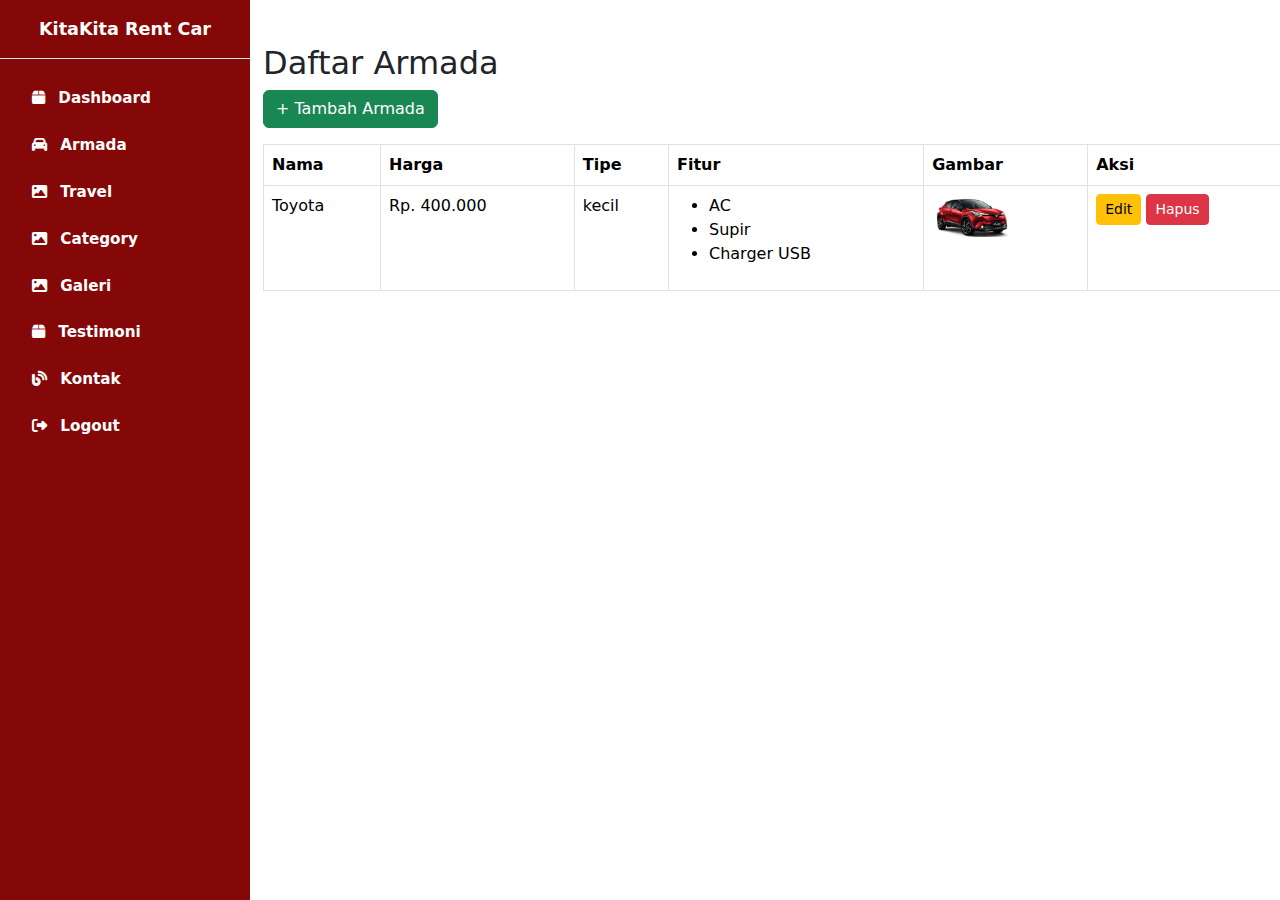
<file: admin/armada.html>
<!DOCTYPE html>
<html>

<head>
    <title>Admin Dashboard - Rental Mobil</title>
    <link rel="stylesheet" href="https://cdn.jsdelivr.net/npm/bootstrap@5.3.0/dist/css/bootstrap.min.css">
    <link rel="stylesheet" href="https://cdn.jsdelivr.net/npm/bootstrap-icons@1.10.5/font/bootstrap-icons.css">
    <link rel="stylesheet" href="https://cdnjs.cloudflare.com/ajax/libs/font-awesome/6.5.0/css/all.min.css">
    <link rel="stylesheet" href="/css/admin.css">
</head>

<body>
    <button id="menu-toggle" class="btn btn-outline-secondary d-md-none m-3">
        <i class="fas fa-bars"></i>
    </button>

    <aside id="sidebar" class="sidebar text-white">
        <div class="sidebar-header text-center py-3 border-bottom">
            <a class="navbar-brand text-white fw-bold" href="/admin/dashboard.html">
                KitaKita Rent Car
            </a>
        </div>
        <ul class="nav flex-column p-3">
            <li class="nav-item">
                <a class="nav-link text-white fw-bold" href="/admin/dashboard.html">
                    <i class="fas fa-box me-2"></i> Dashboard
                </a>
            </li>
            <li class="nav-item">
                <a class="nav-link text-white fw-bold" href="/admin/armada.html">
                    <i class="fas fa-car me-2"></i> Armada
                </a>
            </li>
            <li class="nav-item">
                <a class="nav-link text-white fw-bold" href="/admin/travel.html">
                    <i class="fas fa-image me-2"></i> Travel
                </a>
            </li>
            <li class="nav-item">
                <a class="nav-link text-white fw-bold" href="/admin/kategori.html">
                    <i class="fas fa-image me-2"></i> Category
                </a>
            </li>
            <li class="nav-item">
                <a class="nav-link text-white fw-bold" href="/admin/galeri.html">
                    <i class="fas fa-image me-2"></i> Galeri
                </a>
            </li>
            <li class="nav-item">
                <a class="nav-link text-white fw-bold" href="/admin/testimoni.html">
                    <i class="fas fa-box me-2"></i> Testimoni
                </a>
            </li>
            <li class="nav-item">
                <a class="nav-link text-white fw-bold" href="/admin/kontak.html ">
                    <i class="fas fa-blog me-2"></i> Kontak
                </a>
            </li>
            <li class="nav-item">
                <form method="POST" class="d-inline w-100">
                    <button type="submit" class="nav-link text-white fw-bold btn w-100 text-start"
                        style="background: none; border: none;">
                        <i class="fas fa-right-from-bracket me-2"></i> Logout
                    </button>
                </form>
            </li>
        </ul>
    </aside>

    <div id="main-content" class="container mt-4 px-3 px-md-5">
        <h2>Daftar Armada</h2>

        <button class="btn btn-success mb-3" data-bs-toggle="modal" data-bs-target="#createModal">
            + Tambah Armada
        </button>

        <table class="table table-bordered">
            <thead>
                <tr>
                    <th>Nama</th>
                    <th>Harga</th>
                    <th>Tipe</th>
                    <th>Fitur</th>
                    <th>Gambar</th>
                    <th>Aksi</th>
                </tr>
            </thead>
            <tbody>
                <tr>
                    <td>Toyota</td>
                    <td>Rp. 400.000</td>
                    <td>kecil</td>
                    <td>
                        <ul>
                            <li>AC</li>
                            <li>Supir</li>
                            <li>Charger USB</li>
                        </ul>
                    </td>
                    <td>
                        <img src="/asset/mobil1.png" width="80">
                    </td>
                    <td>
                        <!-- Tombol Edit -->
                        <button class="btn btn-sm btn-warning" data-bs-toggle="modal" data-bs-target="#editModal">
                            Edit
                        </button>

                        <!-- Form Hapus -->
                        <form method="POST" style="display:inline-block">
                            <button class="btn btn-sm btn-danger"
                                onclick="return confirm('Yakin hapus?')">Hapus</button>
                        </form>
                    </td>
                </tr>
            </tbody>
        </table>

        <!-- Modal Tambah -->
        <div class="modal fade" id="createModal" tabindex="-1" aria-hidden="true">
            <div class="modal-dialog modal-lg">
                <form method="POST" enctype="multipart/form-data" class="modal-content">
                    <div class="modal-header">
                        <h5 class="modal-title">Tambah Armada</h5>
                        <button type="button" class="btn-close" data-bs-dismiss="modal"></button>
                    </div>
                    <div class="modal-body">
                        <div class="mb-3">
                            <label>Nama Mobil</label>
                            <input type="text" name="name" class="form-control is-invalid">
                        </div>

                        <div class="mb-3">
                            <label>Harga</label>
                            <input type="number" name="price" class="form-control is-invalid">
                        </div>

                        <div class="mb-3">
                            <label>Tipe</label>
                            <select name="type" class="form-control is-invalid">
                                <option value="">-- Pilih Tipe --</option>
                                <option value="kecil">Kecil</option>
                                <option value="besar">Besar</option>
                            </select>
                        </div>

                        <div class="mb-3">
                            <label>Fitur (maksimal 4 fitur)</label>
                            <input type="text" name="features[]" class="form-control mb-2"
                                placeholder="Contoh: AC, Charger USB, dll">
                            <input type="text" name="features[]" class="form-control mb-2"
                                placeholder="Contoh: AC, Charger USB, dll">
                            <input type="text" name="features[]" class="form-control mb-2"
                                placeholder="Contoh: AC, Charger USB, dll">
                        </div>

                        <div class="mb-3">
                            <label>Nomor WhatsApp</label>
                            <input type="text" name="waLink" class="form-control is-invalid">
                        </div>

                        <div class="mb-3">
                            <label>Gambar</label>
                            <input type="file" name="image" class="form-control is-invalid">
                        </div>

                    </div>
                    <div class="modal-footer">
                        <button type="button" class="btn btn-secondary" data-bs-dismiss="modal">Tutup</button>
                        <button type="submit" class="btn btn-primary">Simpan</button>
                    </div>
                </form>
            </div>
        </div>

        <!-- Modal Edit -->
        <div class="modal fade" id="editModal" tabindex="-1" aria-hidden="true">
            <div class="modal-dialog modal-lg">
                <form method="POST" enctype="multipart/form-data" class="modal-content">
                    <div class="modal-header">
                        <h5 class="modal-title">Edit Armada</h5>
                        <button type="button" class="btn-close" data-bs-dismiss="modal"></button>
                    </div>
                    <div class="modal-body">
                        <div class="mb-3">
                            <label>Nama Mobil</label>
                            <input type="text" name="name" class="form-control is-invalid">
                        </div>

                        <div class="mb-3">
                            <label>Harga</label>
                            <input type="number" name="price" class="form-control is-invalid">
                        </div>

                        <div class="mb-3">
                            <label>Tipe</label>
                            <select name="type" class="form-control is-invalid">
                                <option value="">-- Pilih Tipe --</option>
                                <option value="kecil">Kecil</option>
                                <option value="besar">Besar</option>
                            </select>
                        </div>

                        <div class="mb-3">
                            <label>Fitur (maksimal 4 fitur)</label>
                            <input type="text" name="features[]" class="form-control mb-2"
                                placeholder="Contoh: AC, Charger USB, dll">
                            <input type="text" name="features[]" class="form-control mb-2"
                                placeholder="Contoh: AC, Charger USB, dll">
                            <input type="text" name="features[]" class="form-control mb-2"
                                placeholder="Contoh: AC, Charger USB, dll">
                        </div>

                        <div class="mb-3">
                            <label>Nomor WhatsApp</label>
                            <input type="text" name="waLink" class="form-control is-invalid">
                        </div>

                        <div class="mb-3">
                            <label>Gambar</label>
                            <input type="file" name="image" class="form-control is-invalid">
                        </div>
                    </div>
                    <div class="modal-footer">
                        <button type="button" class="btn btn-secondary" data-bs-dismiss="modal">Tutup</button>
                        <button type="submit" class="btn btn-success">Simpan</button>
                    </div>
                </form>
            </div>
        </div>
    </div>

    <script src="https://cdn.jsdelivr.net/npm/bootstrap@5.3.0/dist/js/bootstrap.bundle.min.js"></script>
    <script src="/js/admin.js"></script>
</body>

</html>
</file>
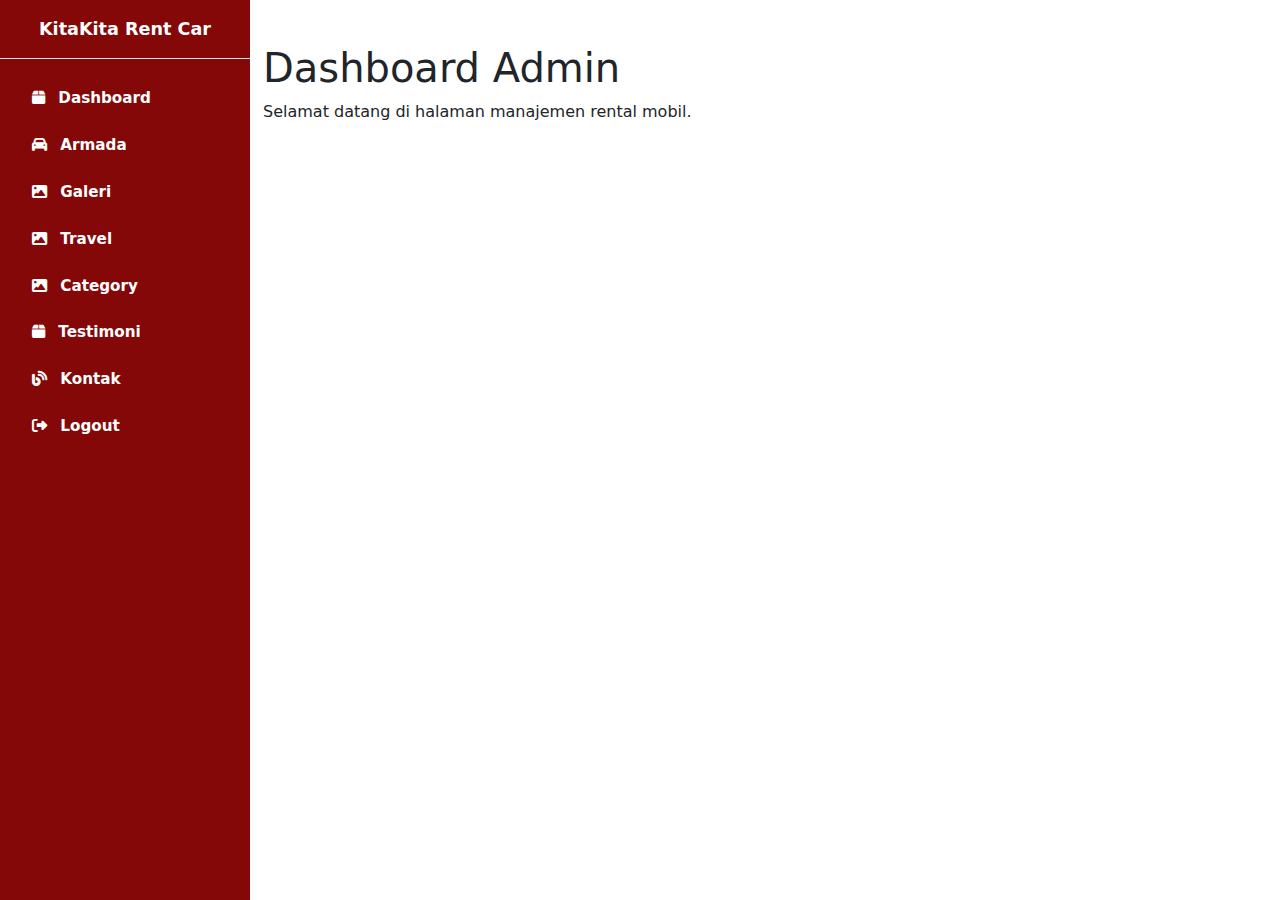
<file: admin/dashboard.html>
<!DOCTYPE html>
<html>

<head>
    <title>Admin Dashboard - Rental Mobil</title>
    <link rel="stylesheet" href="https://cdn.jsdelivr.net/npm/bootstrap@5.3.0/dist/css/bootstrap.min.css">
    <link rel="stylesheet" href="https://cdn.jsdelivr.net/npm/bootstrap-icons@1.10.5/font/bootstrap-icons.css">
    <link rel="stylesheet" href="https://cdnjs.cloudflare.com/ajax/libs/font-awesome/6.5.0/css/all.min.css">
    <link rel="stylesheet" href="/css/admin.css">
</head>

<body>
    <button id="menu-toggle" class="btn btn-outline-secondary d-md-none m-3">
        <i class="fas fa-bars"></i>
    </button>

    <aside id="sidebar" class="sidebar text-white">
        <div class="sidebar-header text-center py-3 border-bottom">
            <a class="navbar-brand text-white fw-bold" href="/admin/dashboard.html">
                KitaKita Rent Car
            </a>
        </div>
        <ul class="nav flex-column p-3">
            <li class="nav-item">
                <a class="nav-link text-white fw-bold" href="/admin/dashboard.html">
                    <i class="fas fa-box me-2"></i> Dashboard
                </a>
            </li>
            <li class="nav-item">
                <a class="nav-link text-white fw-bold" href="/admin/armada.html">
                    <i class="fas fa-car me-2"></i> Armada
                </a>
            </li>
            <li class="nav-item">
                <a class="nav-link text-white fw-bold" href="/admin/galeri.html">
                    <i class="fas fa-image me-2"></i> Galeri
                </a>
            </li>
            <li class="nav-item">
                <a class="nav-link text-white fw-bold" href="/admin/travel.html">
                    <i class="fas fa-image me-2"></i> Travel
                </a>
            </li>
            <li class="nav-item">
                <a class="nav-link text-white fw-bold" href="/admin/kategori.html">
                    <i class="fas fa-image me-2"></i> Category
                </a>
            </li>
            <li class="nav-item">
                <a class="nav-link text-white fw-bold" href="/admin/testimoni.html">
                    <i class="fas fa-box me-2"></i> Testimoni
                </a>
            </li>
            <li class="nav-item">
                <a class="nav-link text-white fw-bold" href="/admin/kontak.html">
                    <i class="fas fa-blog me-2"></i> Kontak
                </a>
            </li>
            <li class="nav-item">
                <form method="POST" class="d-inline w-100">
                    <button type="submit" class="nav-link text-white fw-bold btn w-100 text-start"
                        style="background: none; border: none;">
                        <i class="fas fa-right-from-bracket me-2"></i> Logout
                    </button>
                </form>
            </li>
        </ul>
    </aside>

    <div id="main-content" class="container mt-4 px-3 px-md-5">
        <h1>Dashboard Admin</h1>
        <p>Selamat datang di halaman manajemen rental mobil.</p>
    </div>

    <script src="https://cdn.jsdelivr.net/npm/bootstrap@5.3.0/dist/js/bootstrap.bundle.min.js"></script>
    <script src="/js/admin.js"></script>
</body>

</html>
</file>
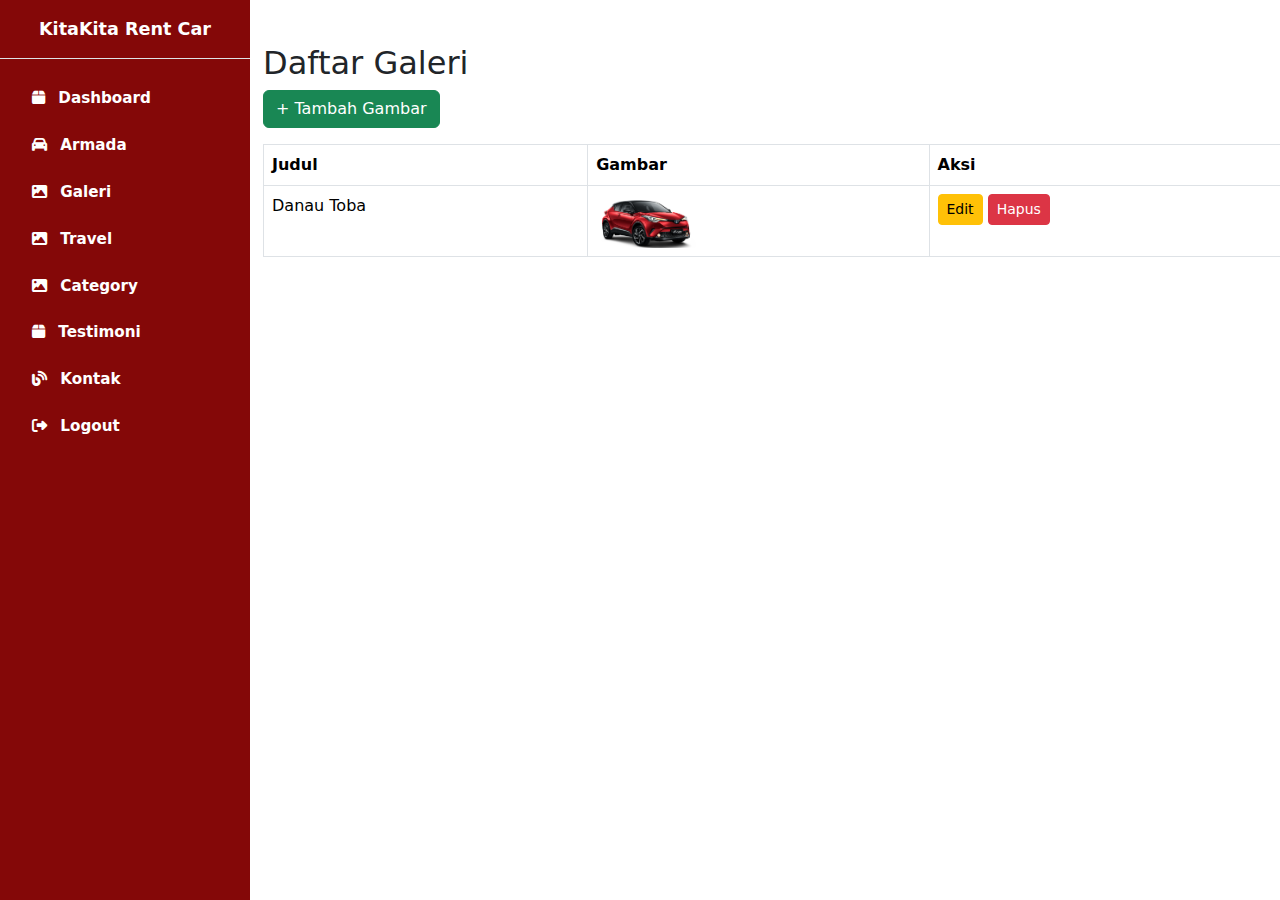
<file: admin/galeri.html>
<!DOCTYPE html>
<html>

<head>
    <title>Admin Dashboard - Rental Mobil</title>
    <link rel="stylesheet" href="https://cdn.jsdelivr.net/npm/bootstrap@5.3.0/dist/css/bootstrap.min.css">
    <link rel="stylesheet" href="https://cdn.jsdelivr.net/npm/bootstrap-icons@1.10.5/font/bootstrap-icons.css">
    <link rel="stylesheet" href="https://cdnjs.cloudflare.com/ajax/libs/font-awesome/6.5.0/css/all.min.css">
    <link rel="stylesheet" href="/css/admin.css">
</head>

<body>
    <button id="menu-toggle" class="btn btn-outline-secondary d-md-none m-3">
        <i class="fas fa-bars"></i>
    </button>

    <aside id="sidebar" class="sidebar text-white">
        <div class="sidebar-header text-center py-3 border-bottom">
            <a class="navbar-brand text-white fw-bold" href="/admin/dashboard.html">
                KitaKita Rent Car
            </a>
        </div>
        <ul class="nav flex-column p-3">
            <li class="nav-item">
                <a class="nav-link text-white fw-bold" href="/admin/dashboard.html">
                    <i class="fas fa-box me-2"></i> Dashboard
                </a>
            </li>
            <li class="nav-item">
                <a class="nav-link text-white fw-bold" href="/admin/armada.html">
                    <i class="fas fa-car me-2"></i> Armada
                </a>
            </li>
            <li class="nav-item">
                <a class="nav-link text-white fw-bold" href="/admin/galeri.html">
                    <i class="fas fa-image me-2"></i> Galeri
                </a>
            </li>
            <li class="nav-item">
                <a class="nav-link text-white fw-bold" href="/admin/travel.html">
                    <i class="fas fa-image me-2"></i> Travel
                </a>
            </li>
            <li class="nav-item">
                <a class="nav-link text-white fw-bold" href="/admin/kategori.html">
                    <i class="fas fa-image me-2"></i> Category
                </a>
            </li>
            <li class="nav-item">
                <a class="nav-link text-white fw-bold" href="/admin/testimoni.html">
                    <i class="fas fa-box me-2"></i> Testimoni
                </a>
            </li>
            <li class="nav-item">
                <a class="nav-link text-white fw-bold" href="/admin/kontak.html">
                    <i class="fas fa-blog me-2"></i> Kontak
                </a>
            </li>
            <li class="nav-item">
                <form method="POST" class="d-inline w-100">
                    <button type="submit" class="nav-link text-white fw-bold btn w-100 text-start"
                        style="background: none; border: none;">
                        <i class="fas fa-right-from-bracket me-2"></i> Logout
                    </button>
                </form>
            </li>
        </ul>
    </aside>

    <div id="main-content" class="container mt-4 px-3 px-md-5">
        <h2>Daftar Galeri</h2>

        <button class="btn btn-success mb-3" data-bs-toggle="modal" data-bs-target="#createModal">
            + Tambah Gambar
        </button>

        <table class="table table-bordered">
            <thead>
                <tr>
                    <th>Judul</th>
                    <th>Gambar</th>
                    <th>Aksi</th>
                </tr>
            </thead>
            <tbody>
                <tr>
                    <td>Danau Toba</td>
                    <td>
                        <img src="/asset/mobil1.png" width="100">
                    </td>
                    <td>
                        <button class="btn btn-warning btn-sm" data-bs-toggle="modal"
                            data-bs-target="#editModal">Edit</button>
                        <form method="POST" style="display:inline-block">
                            <button class="btn btn-danger btn-sm"
                                onclick="return confirm('Yakin hapus?')">Hapus</button>
                        </form>
                    </td>
                </tr>
            </tbody>
        </table>

        <!-- Modal Create -->
        <div class="modal fade" id="createModal" tabindex="-1">
            <div class="modal-dialog modal-dialog-centered">
                <form method="POST" enctype="multipart/form-data" class="modal-content">
                    <div class="modal-header">
                        <h5 class="modal-title">Tambah Gambar</h5>
                        <button type="button" class="btn-close" data-bs-dismiss="modal"></button>
                    </div>
                    <div class="modal-body">
                        <div class="mb-3">
                            <label>Judul</label>
                            <input type="text" name="title" class="form-control">
                        </div>

                        <div class="mb-3">
                            <label>Gambar</label>
                            <input type="file" name="image" class="form-control">
                        </div>
                    </div>
                    <div class="modal-footer">
                        <button type="button" class="btn btn-secondary" data-bs-dismiss="modal">Tutup</button>
                        <button type="submit" class="btn btn-primary">Simpan</button>
                    </div>
                </form>
            </div>
        </div>

        <!-- Modal Edit -->
        <div class="modal fade" id="editModal" tabindex="-1">
            <div class="modal-dialog modal-dialog-centered">
                <form method="POST" enctype="multipart/form-data" class="modal-content">
                    <div class="modal-header">
                        <h5 class="modal-title">Edit Gambar</h5>
                        <button type="button" class="btn-close" data-bs-dismiss="modal"></button>
                    </div>
                    <div class="modal-body">
                        <div class="mb-3">
                            <label>Judul</label>
                            <input type="text" name="title" class="form-control">
                        </div>

                        <div class="mb-3">
                            <label>Gambar</label>
                            <input type="file" name="image" class="form-control">
                        </div>  
                    </div>
                    <div class="modal-footer">
                        <button type="button" class="btn btn-secondary" data-bs-dismiss="modal">Tutup</button>
                        <button type="submit" class="btn btn-success">Simpan</button>
                    </div>
                </form>
            </div>
        </div>
    </div>

    <script src="https://cdn.jsdelivr.net/npm/bootstrap@5.3.0/dist/js/bootstrap.bundle.min.js"></script>
    <script src="/js/admin.js"></script>
</body>

</html>
</file>
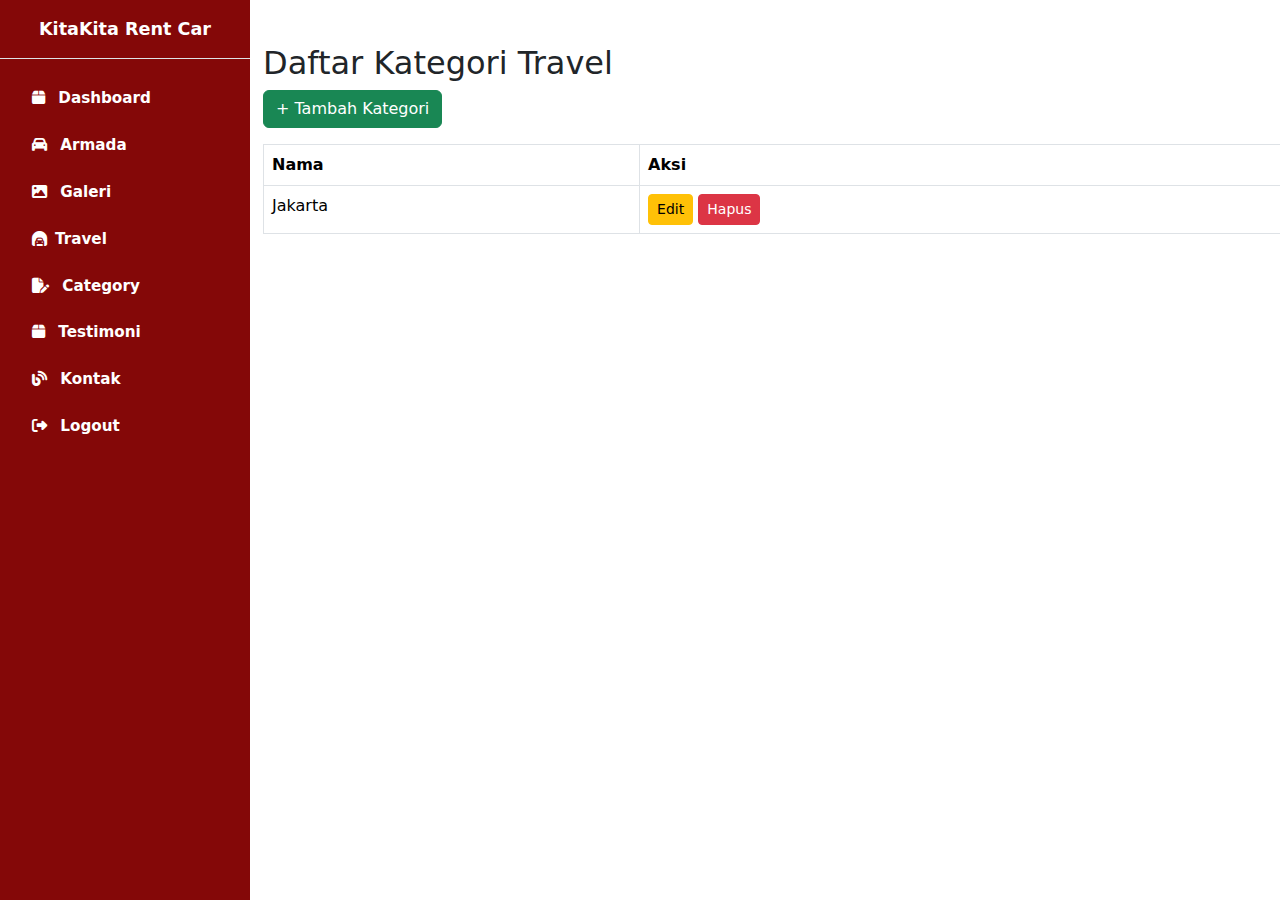
<file: admin/kategori.html>
<!DOCTYPE html>
<html>

<head>
    <title>Admin Dashboard - Rental Mobil</title>
    <link rel="stylesheet" href="https://cdn.jsdelivr.net/npm/bootstrap@5.3.0/dist/css/bootstrap.min.css">
    <link rel="stylesheet" href="https://cdn.jsdelivr.net/npm/bootstrap-icons@1.10.5/font/bootstrap-icons.css">
    <link rel="stylesheet" href="https://cdnjs.cloudflare.com/ajax/libs/font-awesome/6.5.0/css/all.min.css">
    <link rel="stylesheet" href="/css/admin.css">
</head>

<body>
    <button id="menu-toggle" class="btn btn-outline-secondary d-md-none m-3">
        <i class="fas fa-bars"></i>
    </button>

    <aside id="sidebar" class="sidebar text-white">
        <div class="sidebar-header text-center py-3 border-bottom">
            <a class="navbar-brand text-white fw-bold" href="/admin/dashboard.html">
                KitaKita Rent Car
            </a>
        </div>
        <ul class="nav flex-column p-3">
            <li class="nav-item">
                <a class="nav-link text-white fw-bold" href="/admin/dashboard.html">
                    <i class="fas fa-box me-2"></i> Dashboard
                </a>
            </li>
            <li class="nav-item">
                <a class="nav-link text-white fw-bold" href="/admin/armada.html">
                    <i class="fas fa-car me-2"></i> Armada
                </a>
            </li>
            <li class="nav-item">
                <a class="nav-link text-white fw-bold" href="/admin/galeri.html">
                    <i class="fas fa-image me-2"></i> Galeri
                </a>
            </li>
            <li class="nav-item">
                <a class="nav-link text-white fw-bold" href="/admin/travel.html">
                    <i class="fas fa-car-tunnel me-2"></i>Travel
                </a>
            </li>
            <li class="nav-item">
                <a class="nav-link text-white fw-bold" href="/admin/kategori.html">
                    <i class="fas fa-file-pen me-2"></i> Category
                </a>
            </li>
            <li class="nav-item">
                <a class="nav-link text-white fw-bold" href="/admin/testimoni.html">
                    <i class="fas fa-box me-2"></i> Testimoni
                </a>
            </li>
            <li class="nav-item">
                <a class="nav-link text-white fw-bold" href="/admin/kontak.html">
                    <i class="fas fa-blog me-2"></i> Kontak
                </a>
            </li>
            <li class="nav-item">
                <form method="POST" class="d-inline w-100">
                    <button type="submit" class="nav-link text-white fw-bold btn w-100 text-start"
                        style="background: none; border: none;">
                        <i class="fas fa-right-from-bracket me-2"></i> Logout
                    </button>
                </form>
            </li>
        </ul>
    </aside>

    <div id="main-content" class="container mt-4 px-3 px-md-5">
        <h2>Daftar Kategori Travel</h2>

        <button class="btn btn-success mb-3" data-bs-toggle="modal" data-bs-target="#createModal">+ Tambah
            Kategori</button>

        <table class="table table-bordered">
            <thead>
                <tr>
                    <th>Nama</th>
                    <th>Aksi</th>
                </tr>
            </thead>
            <tbody>
                <tr>
                    <td>Jakarta</td>
                    <td>
                        <button class="btn btn-warning btn-sm" data-bs-toggle="modal"
                            data-bs-target="#editModal">Edit</button>
                        <form method="POST" style="display:inline-block">
                            <button class="btn btn-danger btn-sm" onclick="return confirm('Yakin hapus?')">Hapus</button>
                        </form>
                    </td>
                </tr>
            </tbody>
        </table>

        <!-- Modal Create -->
        <div class="modal fade" id="createModal" tabindex="-1">
            <div class="modal-dialog modal-dialog-centered">
                <form method="POST" class="modal-content">
                    <div class="modal-header">
                        <h5 class="modal-title">Tambah Kategori</h5>
                        <button type="button" class="btn-close" data-bs-dismiss="modal"></button>
                    </div>
                    <div class="modal-body">
                        <div class="mb-3">
                            <label for="name" class="form-label">Nama Kategori</label>
                            <input type="text" name="name" class="form-control" required>
                        </div>
                    </div>
                    <div class="modal-footer">
                        <button type="button" class="btn btn-secondary" data-bs-dismiss="modal">Tutup</button>
                        <button type="submit" class="btn btn-primary">Simpan</button>
                    </div>
                </form>
            </div>
        </div>

        <!-- Modal Edit -->
        <div class="modal fade" id="editModal" tabindex="-1">
            <div class="modal-dialog modal-dialog-centered">
                <form method="POST" class="modal-content">
                    <div class="modal-header">
                        <h5 class="modal-title">Edit Kategori</h5>
                        <button type="button" class="btn-close" data-bs-dismiss="modal"></button>
                    </div>
                    <div class="modal-body">
                        <div class="mb-3">
                            <label for="name" class="form-label">Nama Kategori</label>
                            <input type="text" name="name" class="form-control" value="{{ $category->name }}" required>
                        </div>
                    </div>
                    <div class="modal-footer">
                        <button type="button" class="btn btn-secondary" data-bs-dismiss="modal">Tutup</button>
                        <button type="submit" class="btn btn-success">Simpan</button>
                    </div>
                </form>
            </div>
        </div>
    </div>

    <script src="https://cdn.jsdelivr.net/npm/bootstrap@5.3.0/dist/js/bootstrap.bundle.min.js"></script>
    <script src="/js/admin.js"></script>
</body>

</html>
</file>
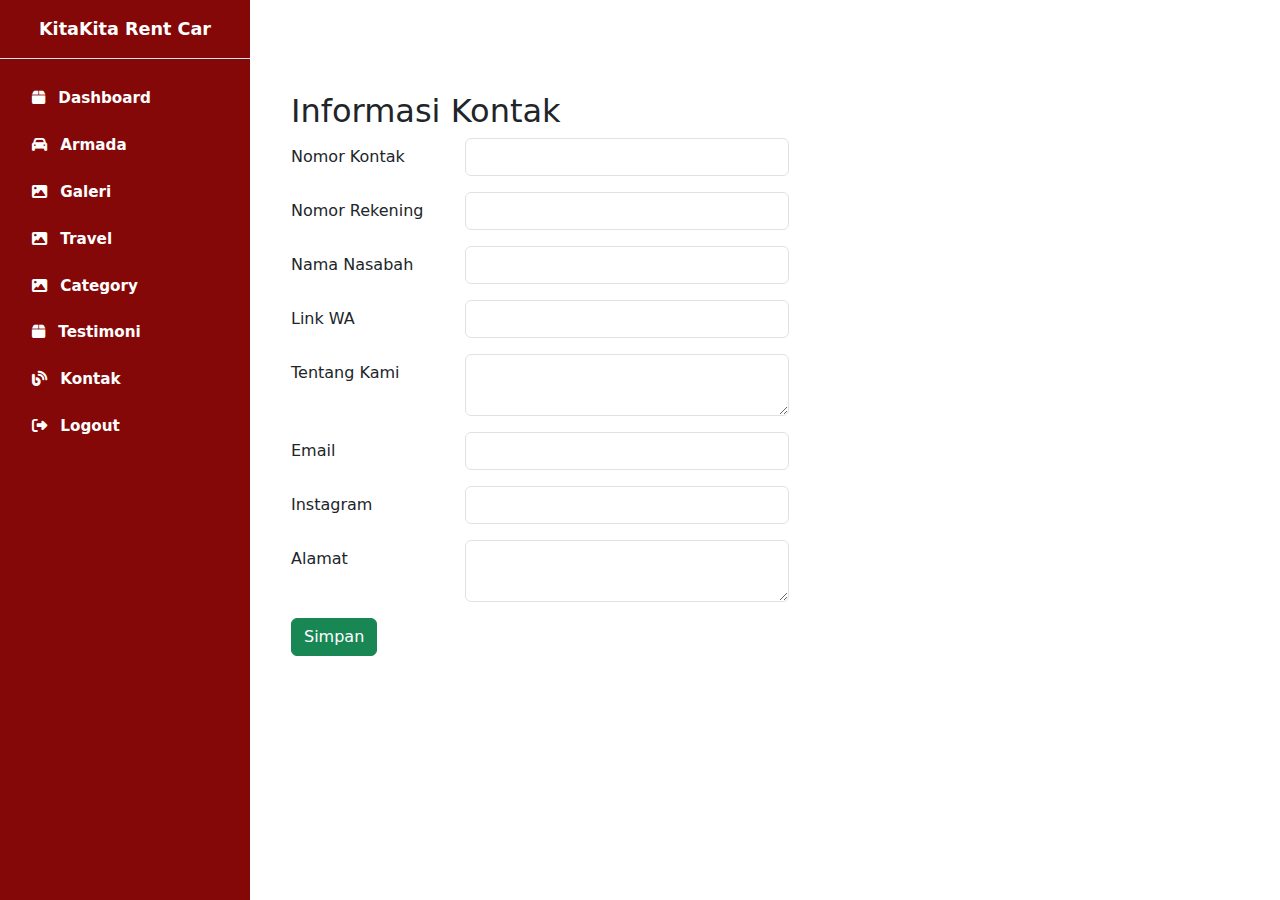
<file: admin/kontak.html>
<!DOCTYPE html>
<html>

<head>
    <title>Admin Dashboard - Rental Mobil</title>
    <link rel="stylesheet" href="https://cdn.jsdelivr.net/npm/bootstrap@5.3.0/dist/css/bootstrap.min.css">
    <link rel="stylesheet" href="https://cdn.jsdelivr.net/npm/bootstrap-icons@1.10.5/font/bootstrap-icons.css">
    <link rel="stylesheet" href="https://cdnjs.cloudflare.com/ajax/libs/font-awesome/6.5.0/css/all.min.css">
    <link rel="stylesheet" href="/css/admin.css">
</head>

<body>
    <button id="menu-toggle" class="btn btn-outline-secondary d-md-none m-3">
        <i class="fas fa-bars"></i>
    </button>

    <aside id="sidebar" class="sidebar text-white">
        <div class="sidebar-header text-center py-3 border-bottom">
            <a class="navbar-brand text-white fw-bold" href="/admin/dashboard.html">
                KitaKita Rent Car
            </a>
        </div>
        <ul class="nav flex-column p-3">
            <li class="nav-item">
                <a class="nav-link text-white fw-bold" href="/admin/dashboard.html">
                    <i class="fas fa-box me-2"></i> Dashboard
                </a>
            </li>
            <li class="nav-item">
                <a class="nav-link text-white fw-bold" href="/admin/armada.html">
                    <i class="fas fa-car me-2"></i> Armada
                </a>
            </li>
            <li class="nav-item">
                <a class="nav-link text-white fw-bold" href="/admin/galeri.html">
                    <i class="fas fa-image me-2"></i> Galeri
                </a>
            </li>
            <li class="nav-item">
                <a class="nav-link text-white fw-bold" href="/admin/travel.html">
                    <i class="fas fa-image me-2"></i> Travel
                </a>
            </li>
            <li class="nav-item">
                <a class="nav-link text-white fw-bold" href="/admin/kategori.html">
                    <i class="fas fa-image me-2"></i> Category
                </a>
            </li>
            <li class="nav-item">
                <a class="nav-link text-white fw-bold" href="/admin/testimoni.html">
                    <i class="fas fa-box me-2"></i> Testimoni
                </a>
            </li>
            <li class="nav-item">
                <a class="nav-link text-white fw-bold" href="/admin/kontak.html">
                    <i class="fas fa-blog me-2"></i> Kontak
                </a>
            </li>
            <li class="nav-item">
                <form method="POST" class="d-inline w-100">
                    <button type="submit" class="nav-link text-white fw-bold btn w-100 text-start"
                        style="background: none; border: none;">
                        <i class="fas fa-right-from-bracket me-2"></i> Logout
                    </button>
                </form>
            </li>
        </ul>
    </aside>

    <div id="main-content" class="container mt-4 px-3 px-md-5">
        <div class="container mt-5 ms-3">
            <h2>Informasi Kontak</h2>

            <form method="POST">
                <div class="mb-3 row">
                    <label class="col-2 col-form-label">Nomor Kontak</label>
                    <div class="col-md-4">
                        <input type="text" name="contactNumber" class="form-control">
                    </div>
                </div>

                <div class="mb-3 row">
                    <label class="col-2 col-form-label">Nomor Rekening</label>
                    <div class="col-md-4">
                        <input type="text" name="rekeningNumber" class="form-control">
                    </div>
                </div>

                <div class="mb-3 row">
                    <label class="col-2 col-form-label">Nama Nasabah</label>
                    <div class="col-md-4">
                        <input type="text" name="nasabahName" class="form-control">
                    </div>
                </div>

                <div class="mb-3 row">
                    <label class="col-2 col-form-label">Link WA</label>
                    <div class="col-md-4">
                        <input type="text" name="waLink" class="form-control">
                    </div>
                </div>

                <div class="mb-3 row">
                    <label class="col-2 col-form-label">Tentang Kami</label>
                    <div class="col-md-4">
                        <textarea name="about" class="form-control"></textarea>
                    </div>
                </div>

                <div class="mb-3 row">
                    <label class="col-2 col-form-label">Email</label>
                    <div class="col-md-4">
                        <input type="email" name="email" class="form-control">
                    </div>
                </div>

                <div class="mb-3 row">
                    <label class="col-2 col-form-label">Instagram</label>
                    <div class="col-md-4">
                        <input type="text" name="instagram" class="form-control">
                    </div>
                </div>

                <div class="mb-3 row">
                    <label class="col-2 col-form-label">Alamat</label>
                    <div class="col-md-4">
                        <textarea name="address"
                            class="form-control"></textarea>
                    </div>
                </div>

                <button type="submit" class="btn btn-success">Simpan</button>
            </form>
        </div>
    </div>

    <script src="https://cdn.jsdelivr.net/npm/bootstrap@5.3.0/dist/js/bootstrap.bundle.min.js"></script>
    <script src="/js/admin.js"></script>
</body>

</html>
</file>
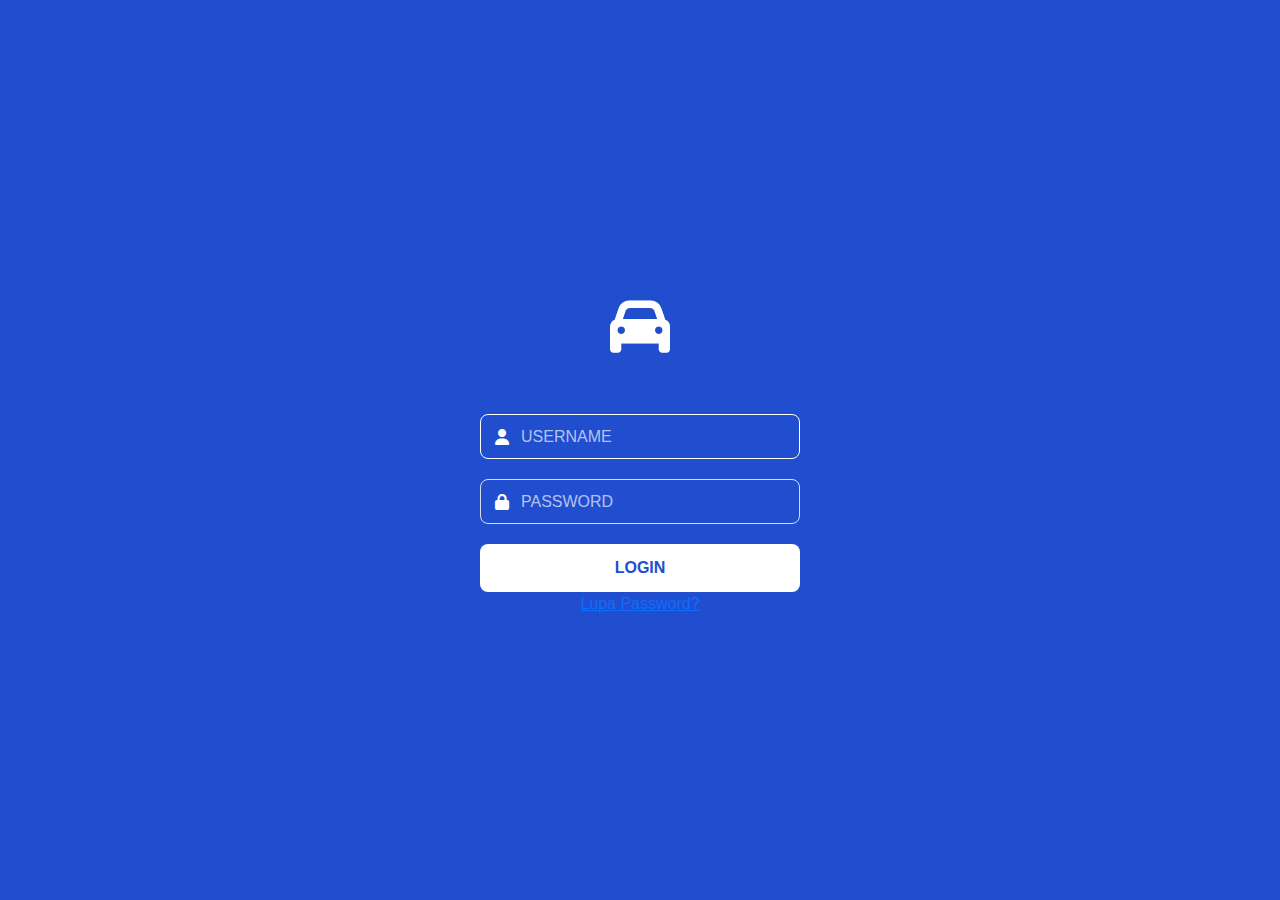
<file: admin/login.html>
<!DOCTYPE html>
<html lang="id">
<head>
  <meta charset="UTF-8" />
  <meta name="viewport" content="width=device-width, initial-scale=1.0"/>
  <title>Login</title>
  <link href="https://cdn.jsdelivr.net/npm/bootstrap@5.3.2/dist/css/bootstrap.min.css" rel="stylesheet">
  <link href="https://cdnjs.cloudflare.com/ajax/libs/font-awesome/6.5.0/css/all.min.css" rel="stylesheet">
  <link href="/css/login.css" rel="stylesheet">
</head>
<body>

  <div class="login-container">
    <!-- Icon keranjang -->
    <div class="login-logo">
    <i class="fas fa-car"></i>
    </div>

    <!-- Form login -->
    <form method="POST">
      <div class="form-group">
        <i class="fas fa-user form-icon"></i>
        <input type="email" name="email" class="form-control" placeholder="USERNAME" required autofocus>
      </div>

      <div class="form-group">
        <i class="fas fa-lock form-icon"></i>
        <input type="password" name="password" class="form-control" placeholder="PASSWORD" required>
      </div>

      <button type="submit" class="btn btn-login">LOGIN</button>
    </form>

    <a href="#">Lupa Password?</a>
  </div>

</body>
</html>
</file>
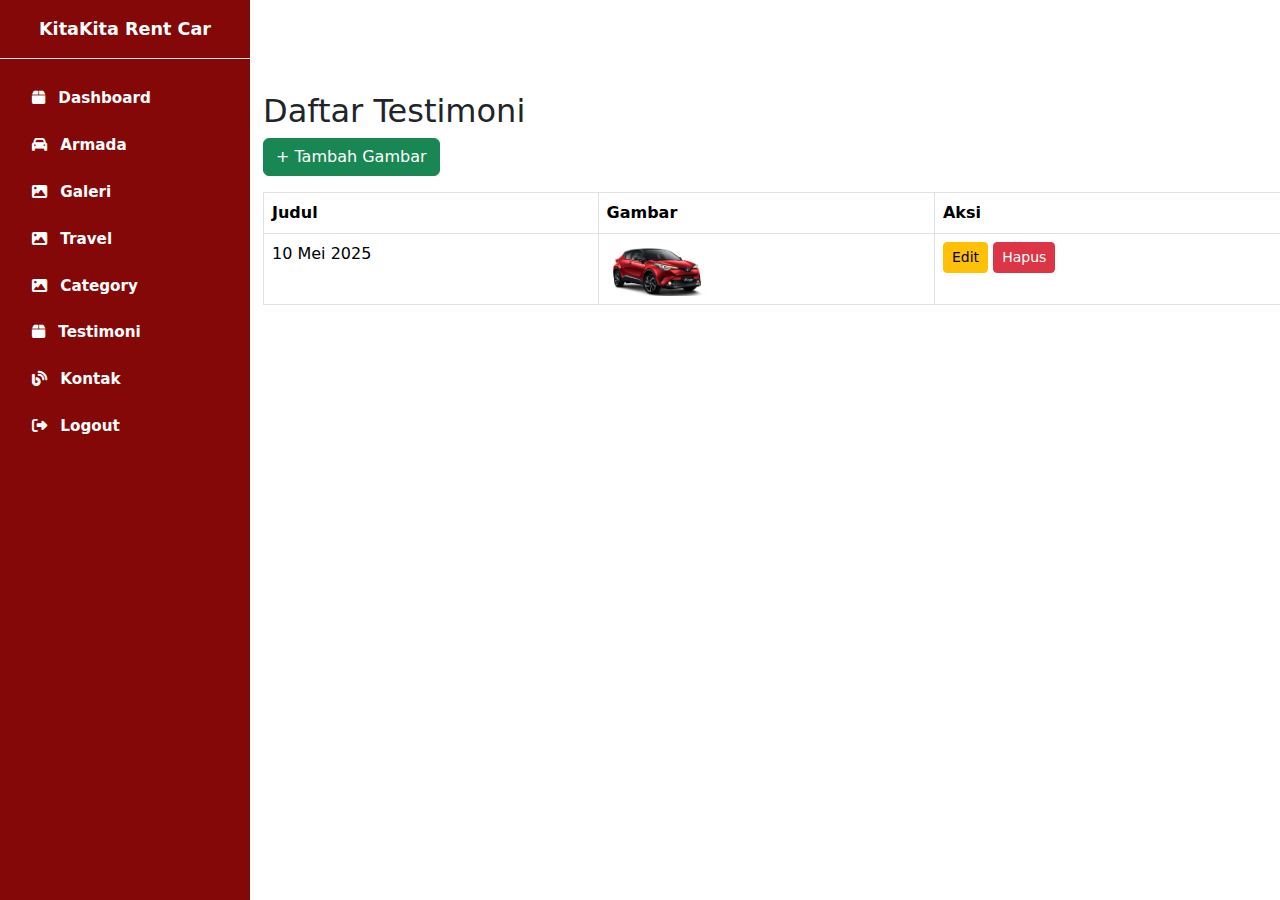
<file: admin/testimoni.html>
<!DOCTYPE html>
<html>

<head>
    <title>Admin Dashboard - Rental Mobil</title>
    <link rel="stylesheet" href="https://cdn.jsdelivr.net/npm/bootstrap@5.3.0/dist/css/bootstrap.min.css">
    <link rel="stylesheet" href="https://cdn.jsdelivr.net/npm/bootstrap-icons@1.10.5/font/bootstrap-icons.css">
    <link rel="stylesheet" href="https://cdnjs.cloudflare.com/ajax/libs/font-awesome/6.5.0/css/all.min.css">
    <link rel="stylesheet" href="/css/admin.css">
</head>

<body>
    <button id="menu-toggle" class="btn btn-outline-secondary d-md-none m-3">
        <i class="fas fa-bars"></i>
    </button>

    <aside id="sidebar" class="sidebar text-white">
        <div class="sidebar-header text-center py-3 border-bottom">
            <a class="navbar-brand text-white fw-bold" href="/admin/dashboard.html">
                KitaKita Rent Car
            </a>
        </div>
        <ul class="nav flex-column p-3">
            <li class="nav-item">
                <a class="nav-link text-white fw-bold" href="/admin/dashboard.html">
                    <i class="fas fa-box me-2"></i> Dashboard
                </a>
            </li>
            <li class="nav-item">
                <a class="nav-link text-white fw-bold" href="/admin/armada.html">
                    <i class="fas fa-car me-2"></i> Armada
                </a>
            </li>
            <li class="nav-item">
                <a class="nav-link text-white fw-bold" href="/admin/galeri.html">
                    <i class="fas fa-image me-2"></i> Galeri
                </a>
            </li>
            <li class="nav-item">
                <a class="nav-link text-white fw-bold" href="/admin/travel.html">
                    <i class="fas fa-image me-2"></i> Travel
                </a>
            </li>
            <li class="nav-item">
                <a class="nav-link text-white fw-bold" href="/admin/kategori.html">
                    <i class="fas fa-image me-2"></i> Category
                </a>
            </li>
            <li class="nav-item">
                <a class="nav-link text-white fw-bold" href="/admin/testimoni.html">
                    <i class="fas fa-box me-2"></i> Testimoni
                </a>
            </li>
            <li class="nav-item">
                <a class="nav-link text-white fw-bold" href="/admin/kontak.html">
                    <i class="fas fa-blog me-2"></i> Kontak
                </a>
            </li>
            <li class="nav-item">
                <form method="POST" class="d-inline w-100">
                    <button type="submit" class="nav-link text-white fw-bold btn w-100 text-start"
                        style="background: none; border: none;">
                        <i class="fas fa-right-from-bracket me-2"></i> Logout
                    </button>
                </form>
            </li>
        </ul>
    </aside>

    <div id="main-content" class="container mt-4 px-3 px-md-5">
        <h2 class="mt-5">Daftar Testimoni</h2>

        <button class="btn btn-success mb-3" data-bs-toggle="modal" data-bs-target="#createModal">
            + Tambah Gambar
        </button>

        <table class="table table-bordered testimoni">
            <thead>
                <tr>
                    <th>Judul</th>
                    <th>Gambar</th>
                    <th>Aksi</th>
                </tr>
            </thead>
            <tbody>
                <tr>
                    <td>10 Mei 2025</td>
                    <td>
                        <img src="/asset/mobil1.png" width="100">
                    </td>
                    <td>
                        <button class="btn btn-warning btn-sm" data-bs-toggle="modal"
                            data-bs-target="#editModal">Edit</button>
                        <form method="POST" style="display:inline-block">
                            <button class="btn btn-danger btn-sm"
                                onclick="return confirm('Yakin hapus?')">Hapus</button>
                        </form>
                    </td>
                </tr>
            </tbody>
        </table>

        <!-- Modal Create -->
        <div class="modal fade" id="createModal" tabindex="-1">
            <div class="modal-dialog modal-dialog-centered">
                <form method="POST" enctype="multipart/form-data" class="modal-content">
                    <div class="modal-header">
                        <h5 class="modal-title">Tambah Gambar Testimoni</h5>
                        <button type="button" class="btn-close" data-bs-dismiss="modal"></button>
                    </div>
                    <div class="modal-body">
                        <div class="mb-3">
                            <label>Judul</label>
                            <input type="text" name="title" class="form-control">
                        </div>

                        <div class="mb-3">
                            <label>Testimoni</label>
                            <input type="file" name="image" class="form-control">
                        </div>
                    </div>
                    <div class="modal-footer">
                        <button type="button" class="btn btn-secondary" data-bs-dismiss="modal">Tutup</button>
                        <button type="submit" class="btn btn-primary">Simpan</button>
                    </div>
                </form>
            </div>
        </div>

        <!-- Modal Edit -->
        <div class="modal fade" id="editModal{{ $testimoni->id }}" tabindex="-1">
            <div class="modal-dialog modal-dialog-centered">
                <form method="POST" enctype="multipart/form-data" class="modal-content">
                    <div class="modal-header">
                        <h5 class="modal-title">Edit Gambar</h5>
                        <button type="button" class="btn-close" data-bs-dismiss="modal"></button>
                    </div>
                    <div class="modal-body">
                        <div class="mb-3">
                            <label>Judul</label>
                            <input type="text" name="title" class="form-control">
                        </div>

                        <div class="mb-3">
                            <label>Testimoni</label>
                            <input type="file" name="image" class="form-control">
                        </div>
                    </div>
                    <div class="modal-footer">
                        <button type="button" class="btn btn-secondary" data-bs-dismiss="modal">Tutup</button>
                        <button type="submit" class="btn btn-success">Simpan</button>
                    </div>
                </form>
            </div>
        </div>
    </div>

    <script src="https://cdn.jsdelivr.net/npm/bootstrap@5.3.0/dist/js/bootstrap.bundle.min.js"></script>
    <script src="/js/admin.js"></script>
</body>

</html>
</file>
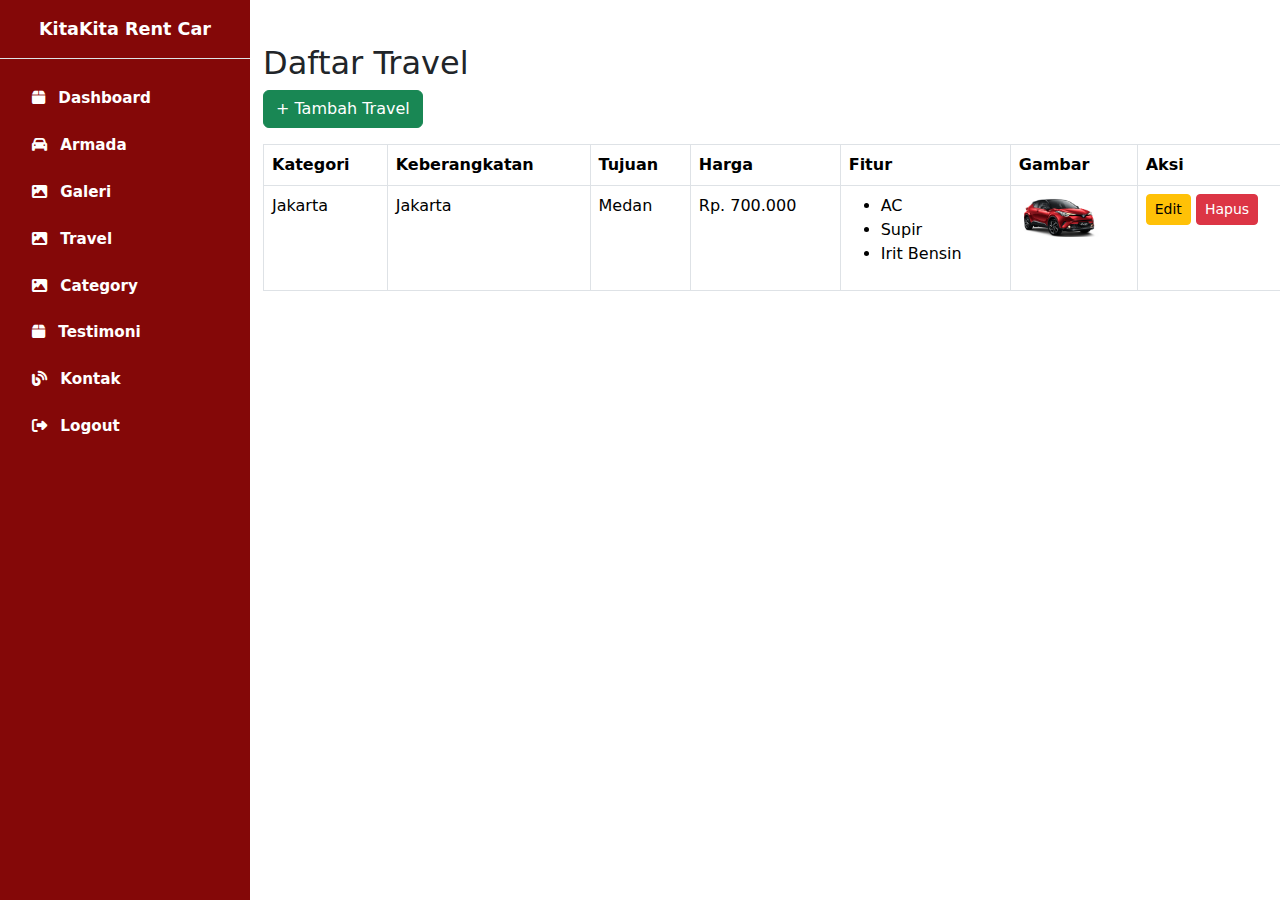
<file: admin/travel.html>
<!DOCTYPE html>
<html>

<head>
    <title>Admin Dashboard - Rental Mobil</title>
    <link rel="stylesheet" href="https://cdn.jsdelivr.net/npm/bootstrap@5.3.0/dist/css/bootstrap.min.css">
    <link rel="stylesheet" href="https://cdn.jsdelivr.net/npm/bootstrap-icons@1.10.5/font/bootstrap-icons.css">
    <link rel="stylesheet" href="https://cdnjs.cloudflare.com/ajax/libs/font-awesome/6.5.0/css/all.min.css">
    <link rel="stylesheet" href="/css/admin.css">
</head>

<body>
    <button id="menu-toggle" class="btn btn-outline-secondary d-md-none m-3">
        <i class="fas fa-bars"></i>
    </button>

    <aside id="sidebar" class="sidebar text-white">
        <div class="sidebar-header text-center py-3 border-bottom">
            <a class="navbar-brand text-white fw-bold" href="/admin/dashboard.html">
                KitaKita Rent Car
            </a>
        </div>
        <ul class="nav flex-column p-3">
            <li class="nav-item">
                <a class="nav-link text-white fw-bold" href="/admin/dashboard.html">
                    <i class="fas fa-box me-2"></i> Dashboard
                </a>
            </li>
            <li class="nav-item">
                <a class="nav-link text-white fw-bold" href="/admin/armada.html">
                    <i class="fas fa-car me-2"></i> Armada
                </a>
            </li>
            <li class="nav-item">
                <a class="nav-link text-white fw-bold" href="/admin/galeri.html">
                    <i class="fas fa-image me-2"></i> Galeri
                </a>
            </li>
            <li class="nav-item">
                <a class="nav-link text-white fw-bold" href="/admin/travel.html">
                    <i class="fas fa-image me-2"></i> Travel
                </a>
            </li>
            <li class="nav-item">
                <a class="nav-link text-white fw-bold" href="/admin/kategori.html">
                    <i class="fas fa-image me-2"></i> Category
                </a>
            </li>
            <li class="nav-item">
                <a class="nav-link text-white fw-bold" href="/admin/testimoni.html">
                    <i class="fas fa-box me-2"></i> Testimoni
                </a>
            </li>
            <li class="nav-item">
                <a class="nav-link text-white fw-bold" href="/admin/kontak.html">
                    <i class="fas fa-blog me-2"></i> Kontak
                </a>
            </li>
            <li class="nav-item">
                <form method="POST" class="d-inline w-100">
                    <button type="submit" class="nav-link text-white fw-bold btn w-100 text-start"
                        style="background: none; border: none;">
                        <i class="fas fa-right-from-bracket me-2"></i> Logout
                    </button>
                </form>
            </li>
        </ul>
    </aside>

    <div id="main-content" class="container mt-4 px-3 px-md-5">
        <h2>Daftar Travel</h2>

        <button class="btn btn-success mb-3" data-bs-toggle="modal" data-bs-target="#createModal">
            + Tambah Travel
        </button>

        <table class="table table-bordered">
            <thead>
                <tr>
                    <th>Kategori</th>
                    <th>Keberangkatan</th>
                    <th>Tujuan</th>
                    <th>Harga</th>
                    <th>Fitur</th>
                    <th>Gambar</th>
                    <th>Aksi</th>
                </tr>
            </thead>
            <tbody>
                <tr>
                    <td>Jakarta</td>
                    <td>Jakarta</td>
                    <td>Medan</td>
                    <td>Rp. 700.000</td>
                    <td>
                        <ul>
                            <li>AC</li>
                            <li>Supir</li>
                            <li>Irit Bensin</li>
                        </ul>
                    </td>
                    <td>
                        <img src="/asset/mobil1.png" width="80">
                    </td>
                    <td>
                        <button class="btn btn-warning btn-sm" data-bs-toggle="modal"
                            data-bs-target="#editModal">Edit</button>
                        <form method="POST" style="display:inline-block">
                            <button class="btn btn-danger btn-sm"
                                onclick="return confirm('Yakin hapus?')">Hapus</button>
                        </form>
                    </td>
                </tr>
            </tbody>
        </table>

        <!-- Modal Tambah -->
        <div class="modal fade" id="createModal" tabindex="-1" aria-hidden="true">
            <div class="modal-dialog modal-lg">
                <form method="POST" enctype="multipart/form-data" class="modal-content">
                    <div class="modal-header">
                        <h5 class="modal-title">Tambah Travel</h5>
                        <button type="button" class="btn-close" data-bs-dismiss="modal"></button>
                    </div>
                    <div class="modal-body">
                        <div class="mb-3">
                            <label>Kategori</label>
                            <select name="category_id" class="form-control">
                                <option value="">-- Pilih Kategori --</option>
                                <option value="1"> Jakarta </option>
                                <option value="2"> Bogor </option>
                                <option value="3"> Bandung </option>
                            </select>
                        </div>

                        <div class="mb-3">
                            <label>Keberangkatan</label>
                            <input type="text" name="departure" class="form-control">
                        </div>

                        <div class="mb-3">
                            <label>Tujuan</label>
                            <input type="text" name="destination" class="form-control">
                        </div>

                        <div class="mb-3">
                            <label>Harga</label>
                            <input type="number" name="price" class="form-control">
                        </div>

                        <div class="mb-3">
                            <label>Fitur (maksimal 4 fitur)</label>
                            <input type="text" name="features[]" class="form-control mb-2"
                                placeholder="Contoh: AC, Reclining Seat, dll">
                            <input type="text" name="features[]" class="form-control mb-2"
                                placeholder="Contoh: AC, Reclining Seat, dll">
                            <input type="text" name="features[]" class="form-control mb-2"
                                placeholder="Contoh: AC, Reclining Seat, dll">
                            <input type="text" name="features[]" class="form-control mb-2"
                                placeholder="Contoh: AC, Reclining Seat, dll">
                        </div>

                        <div class="mb-3">
                            <label>Nomor WhatsApp</label>
                            <input type="text" name="waLink" class="form-control">
                        </div>

                        <div class="mb-3">
                            <label>Gambar</label>
                            <input type="file" name="image" class="form-control">
                        </div>
                    </div>
                    <div class="modal-footer">
                        <button type="button" class="btn btn-secondary" data-bs-dismiss="modal">Tutup</button>
                        <button type="submit" class="btn btn-primary">Simpan</button>
                    </div>
                </form>
            </div>
        </div>

        <!-- Modal Edit -->
        <div class="modal fade" id="editModal" tabindex="-1" aria-hidden="true">
            <div class="modal-dialog modal-lg">
                <form method="POST" enctype="multipart/form-data" class="modal-content">
                    <div class="modal-header">
                        <h5 class="modal-title">Edit Travel</h5>
                        <button type="button" class="btn-close" data-bs-dismiss="modal"></button>
                    </div>
                    <div class="modal-body">
                        <div class="mb-3">
                            <label>Kategori</label>
                            <select name="category_id" class="form-control">
                                <option value="">-- Pilih Kategori --</option>
                                <option value="1"> Jakarta </option>
                                <option value="2"> Bogor </option>
                                <option value="3"> Bandung </option>
                            </select>
                        </div>

                        <div class="mb-3">
                            <label>Keberangkatan</label>
                            <input type="text" name="departure" class="form-control">
                        </div>

                        <div class="mb-3">
                            <label>Tujuan</label>
                            <input type="text" name="destination" class="form-control">
                        </div>

                        <div class="mb-3">
                            <label>Harga</label>
                            <input type="number" name="price" class="form-control">
                        </div>

                        <div class="mb-3">
                            <label>Fitur (maksimal 4 fitur)</label>
                            <input type="text" name="features[]" class="form-control mb-2"
                                placeholder="Contoh: AC, Reclining Seat, dll">
                            <input type="text" name="features[]" class="form-control mb-2"
                                placeholder="Contoh: AC, Reclining Seat, dll">
                            <input type="text" name="features[]" class="form-control mb-2"
                                placeholder="Contoh: AC, Reclining Seat, dll">
                            <input type="text" name="features[]" class="form-control mb-2"
                                placeholder="Contoh: AC, Reclining Seat, dll">
                        </div>

                        <div class="mb-3">
                            <label>Nomor WhatsApp</label>
                            <input type="text" name="waLink" class="form-control">
                        </div>

                        <div class="mb-3">
                            <label>Gambar</label>
                            <input type="file" name="image" class="form-control">
                        </div>
                    </div>
                    <div class="modal-footer">
                        <button type="button" class="btn btn-secondary" data-bs-dismiss="modal">Tutup</button>
                        <button type="submit" class="btn btn-success">Simpan</button>
                    </div>
                </form>
            </div>
        </div>
    </div>

    <script src="https://cdn.jsdelivr.net/npm/bootstrap@5.3.0/dist/js/bootstrap.bundle.min.js"></script>
    <script src="/js/admin.js"></script>
</body>

</html>
</file>
<file: css/admin.css>
/* --- Sidebar ---
/* .sidebar {
    position: fixed;
    top: 0;
    left: 0;
    width: 250px;
    height: 100vh;
    background-color: #840808;
    transition: transform 0.3s ease;
    z-index: 1040;
  }

  .testimoni th{
    background-color: #840808;
    color: white;
    text-align: center;
  }
  
  /* Mobile: sidebar disembunyikan */
  /* @media (max-width: 767.98px) {
    .sidebar {
      transform: translateX(-100%);
    }
  
    .sidebar.show {
      transform: translateX(0);
    }
  
    #main-content.sidebar-open {
      margin-left: 0;
    }
  } */
  
  /* Laptop & Desktop: sidebar selalu muncul */
  /* @media (min-width: 768px) {
    #main-content {
      margin-left: 250px;
      transition: margin-left 0.3s ease;
    }
  
    .sidebar {
      transform: translateX(0) !important;
    }
  }

/* Sidebar Style */
.sidebar {
  position: fixed;
  top: 0;
  left: 0;
  width: 250px;
  height: 100dvh;
  background-color: #840808;
  transition: transform 0.3s ease;
  z-index: 1040;
  overflow-y: auto;
  font-size: 1rem; /* default font size */
}

.sidebar .nav-link {
  padding: 0.75rem 1rem;
  font-size: 0.95rem; /* cocok untuk mobile */
}

.sidebar-header {
  font-size: 1.1rem;
}

/* Konten utama */
#main-content {
  padding-top: 20px;
}

/* Mobile: sembunyikan sidebar, hilangkan margin kiri */
@media (max-width: 767.98px) {
  .sidebar {
    transform: translateX(-100%);
    font-size: 0.9rem;
  }

  .sidebar.show {
    transform: translateX(0);
  }

  #main-content {
    margin-left: 0 !important;
    padding-left: 1rem;
    padding-right: 1rem;
  }
}

/* Desktop: sidebar selalu muncul dan ada margin */
@media (min-width: 768px) {
  .sidebar {
    transform: translateX(0) !important;
  }

  #main-content {
    margin-left: 215px;
    padding-left: 2rem;
    padding-right: 2rem;
  }
}
</file>
<file: css/login.css>
/* resources/static/css/login.css */

body {
    background: #204ecf;
    height: 100vh;
    display: flex;
    align-items: center;
    justify-content: center;
    font-family: 'Segoe UI', sans-serif;
  }
  
  .login-container {
    width: 100%;
    max-width: 400px;
    padding: 40px;
    text-align: center;
  }
  
  .login-logo {
    font-size: 60px;
    color: white;
    margin-bottom: 40px;
  }
  
  .form-control {
    background: transparent;
    color: white;
    border: 1px solid #ffffffcc;
    border-radius: 8px;
  }
  
  .form-control::placeholder {
    color: #ffffffaa;
  }
  
  .form-control:focus {
    background-color: transparent;
    color: white;
    border-color: #ffffff;
    box-shadow: none;
  }
  
  .form-icon {
    position: absolute;
    left: 15px;
    top: 50%;
    transform: translateY(-50%);
    color: #fff;
  }
  
  .form-group {
    position: relative;
    margin-bottom: 20px;
  }
  
  .form-group input {
    padding-left: 40px;
    height: 45px;
  }
  
  .btn-login {
    width: 100%;
    padding: 12px;
    background-color: #fff;
    border: none;
    color: #204ecf;
    font-weight: bold;
    border-radius: 8px;
    transition: all 0.3s ease;
  }
  
  .btn-login:hover {
    background-color: #e6e6e6;
  }
  
  .forgot-link {
    color: white;
    font-size: 0.9rem;
    margin-top: 15px;
    display: inline-block;
  }
  
  @media (max-width: 576px) {
    .login-container {
      padding: 20px;
    }
  
    .login-logo {
      font-size: 40px;
    }
  }
</file>
